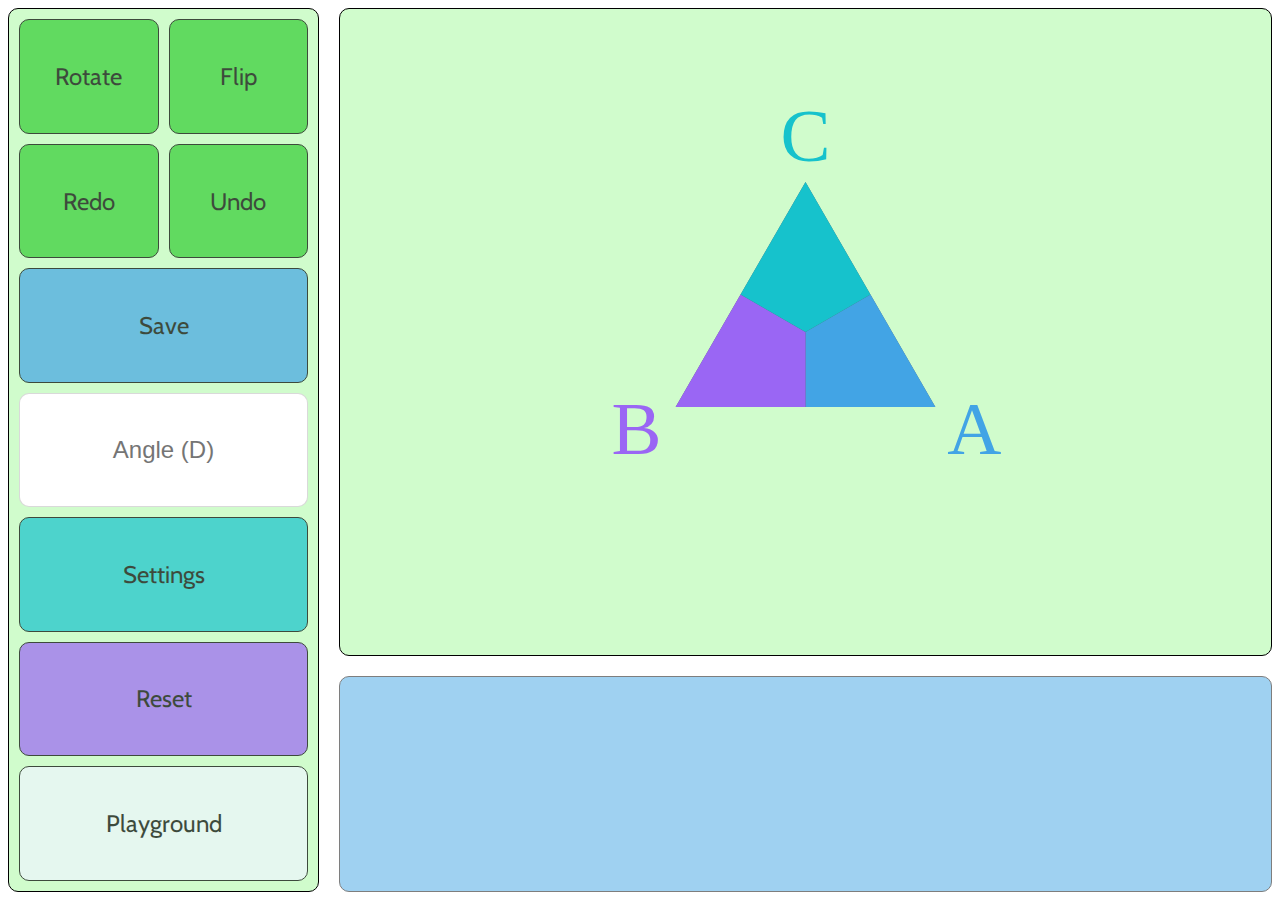
<file: index.html>
<html>
    <head>
        <meta charset="UTF-8">
        <link rel='stylesheet' href='style.css'>
        <script type='text/javascript' src="js/jquery.js"></script>                      <!--JQUERY-->
        <script type='text/javascript' src="js/Utilities.js"></script>                   <!--Utilities-->
        <script type='text/javascript' src="js/SymmetryAnalyzer.js"></script>            <!--SymmetryAnalyzer-->
        <script type='text/javascript' src="js/DrawingCanvasController.js"></script>     <!--DrawingCanvasController-->
        <script type='text/javascript' src="js/TriangleFactory.js"></script>             <!--TriangleFactory-->
        <script type='text/javascript' src="js/TriangleRenderer.js"></script>            <!--TriangleRenderer-->
        <script type='text/javascript' src="js/ManipulationCanvasController.js"></script><!--ManipulationCanvasController-->
        <script type='text/javascript' src="js/SymmetryCreator.js"></script>

        <link href='https://fonts.googleapis.com/css?family=Cabin' rel='stylesheet'>
    </head>
    <body>

        <div id="header"></div>

        <div id='playground'>
            <div id='buttonContainer'>
              <button id='rotateButton'>Rotate</button>
              <button id='flipButton'>Flip</button>
              <button id='redoButton'>Redo</button>
              <button id='undoButton'>Undo</button>
              <button id='saveButton'>Save</button>
              <input type='text' id='angle'  placeholder="Angle (D)">
              <button id='settingsButton'>Settings</button>
              <button id='resetButton'>Reset</button>
              <button id='gotoPlayground' onclick='location.href = "SymmetryPlayground.html"'>Playground</button>
            </div>

            <div id='drawingArea' class='unselectable'>
              <canvas id='triangleArea' class ='unselectable' width='250' height='250'>
              </canvas>
            </div>

            <div id='savedSymmetries'>

            </div>
        </div>

        <!--MODALS-->


        <div id='saveModal' class='modal'>
          <div class='modalContent'>
            <div id='drawingContainer' class='unselectable'>
              <canvas id='drawingCanvas' class='unselectable' width='100' height='100'></canvas>
            </div>

            <button id='saveDrawing' class='modalButton'>Save</button>
            <button id='clearCanvas' class='modalButton'>Clear</button>
          </div>
        </div>

        <div id="saveErrorModal" class='modal'>
            <div class='modalContent'>
                <p id ='confirmText' class='modalText'> Are you sure that is actually a symmettry? </p>
                <button id='notSym' class='modalButton'>No, I am not</button>
                <!-- <button id='yesSym' class='modalButton'>Yes, I am sure</button> -->
            </div>
        </div>


        <div id='editModal' class = 'modal' symbolIndex=''>
          <div class='modalContent'>
            <button id='deleteDrawing' class='modalButton'>Delete</button>
            <button id='editDrawing' class='modalButton'>Edit</button>
            <button id='cancelDrawing' class='modalButton'>Cancel</button>
          </div>
        </div>

        <div id='settingsModal' class='modal'>
            <div class='modalContent'>
                <button id='closeSettings'>X</button>
                <br>
                <!-- <label class='checkboxContainer'>&nbsp Colors
                    <input id='colors' type='checkbox' checked>
                    <span class='checkmark'></span>
                </label> -->
                <label class='checkboxContainer'>&nbsp Symmetry Correction
                    <input id='symSnap' type='checkbox' checked>
                    <span class='checkmark'></span>
                </label>
                <label class='checkboxContainer'>&nbsp Labels
                    <input id='labels' type='checkbox' checked>
                    <span class='checkmark'></span>
                </label>
                <label class='checkboxContainer'>&nbsp Segments
                    <input id='segments' type='checkbox' checked>
                    <span class='checkmark'></span>
                </label>
                <label class='checkboxContainer'>&nbsp Degrees
                    <input id='degrees' type='checkbox' checked>
                    <span class='checkmark'></span>
                </label>
                <label class='sliderContainer'>
                    <p id="toleranceSliderText"> &nbsp Symmetry Tolerance: 10 pixels </p>
                    <input id='toleranceSlider' class='slider' type='range' min='0' max='100' value='50'>
                </label>
            </div>
        </div>

    </body>
</html>
</file>
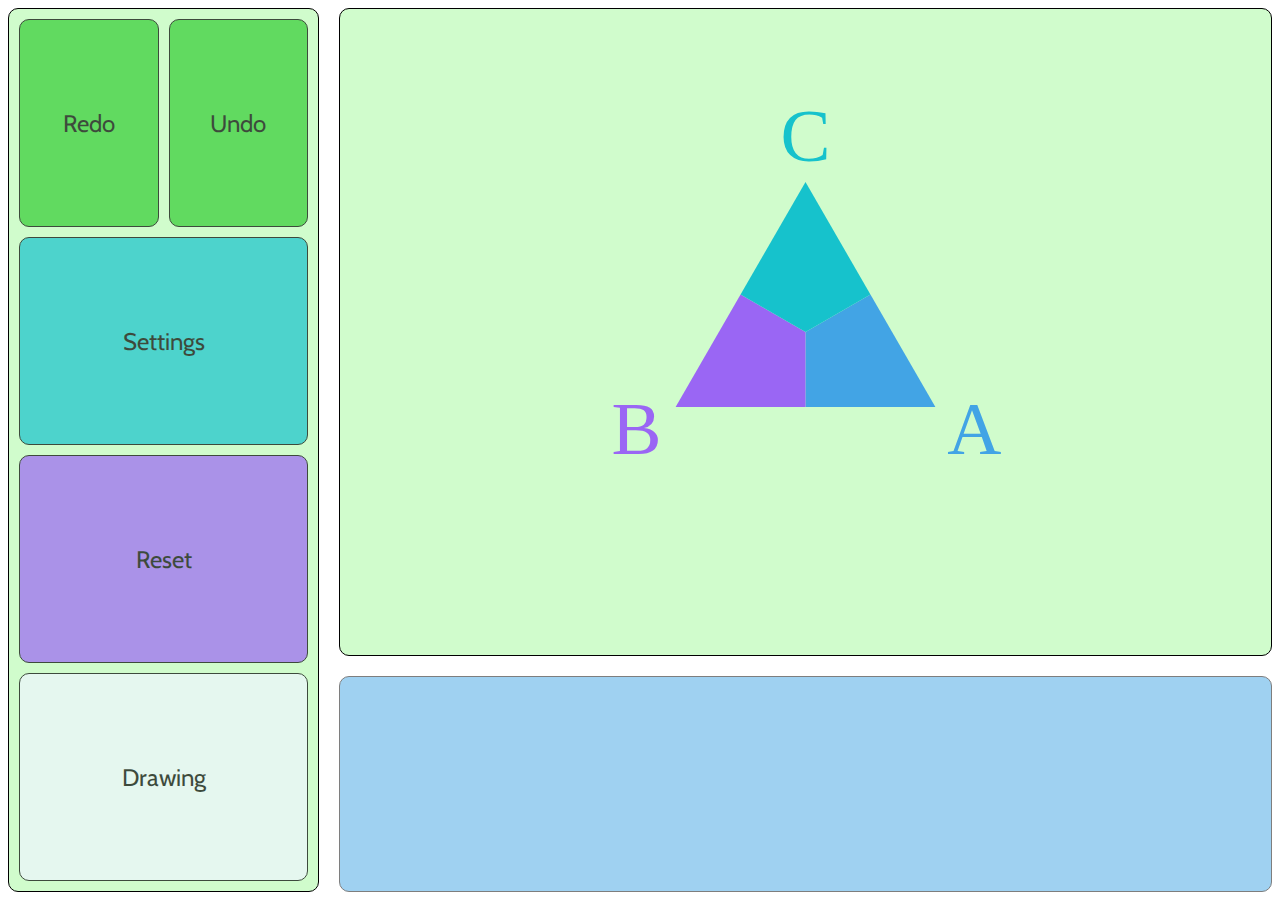
<file: SymmetryPlayground.html>
<html>
    <head>
        <meta charset="UTF-8">
        <link rel='stylesheet' href='style.css'>
        <script type='text/javascript' src="js/jquery.js"></script>                      <!--JQUERY-->
        <script type='text/javascript' src="js/Utilities.js"></script>                   <!--Utilities-->
        <script type='text/javascript' src="js/SymmetryAnalyzer.js"></script>            <!--SymmetryAnalyzer-->
        <script type='text/javascript' src="js/DrawingCanvasController.js"></script>     <!--DrawingCanvasController-->
        <script type='text/javascript' src="js/TriangleFactory.js"></script>             <!--TriangleFactory-->
        <script type='text/javascript' src="js/TriangleRenderer.js"></script>            <!--TriangleRenderer-->
        <script type='text/javascript' src="js/SymmetryPlayground.js"></script>

        <link href='https://fonts.googleapis.com/css?family=Cabin' rel='stylesheet'>
    </head>
    <body>

        <div id="header"></div>

        <div id='playground'>
            <div id='buttonContainer'>
              <button id='redoButton'>Redo</button>
              <button id='undoButton'>Undo</button>
              <button id='settingsButton'>Settings</button>
              <button id='resetButton'>Reset</button>
              <button id='gotoSymmetryCreator' onclick = 'location.href="index.html"'>Drawing</button>
            </div>

            <div id='drawingArea' class='unselectable'>
              <canvas id='triangleArea' class ='unselectable' width='250' height='250'>
              </canvas>
            </div>

            <div id='savedSymmetries'>

            </div>
        </div>

        <!--MODALS-->


        <div id='replayModal' class='modal'>
            <div class='modalContent'>
                <button id='replaySym'>Replay</button>
                <button id='cancelReplay'>Cancel</button>
            </div>
        </div>

        <div id='editModal' class = 'modal' symbolIndex=''>
          <div class='modalContent'>
            <button id='deleteDrawing' class='modalButton'>Delete</button>
            <button id='editDrawing' class='modalButton'>Edit</button>
            <button id='cancelDrawing' class='modalButton'>Cancel</button>
          </div>
        </div>

        <div id='settingsModal' class='modal'>
            <div class='modalContent'>
                <button id='closeSettings'>x</button>
                <br>
                <!-- <label class='checkboxContainer'>&nbsp Colors
                    <input id='colors' type='checkbox' checked>
                    <span class='checkmark'></span>
                </label> -->
                <label class='checkboxContainer'>&nbsp Symmetry Correction
                    <input id='symSnap' type='checkbox' checked>
                    <span class='checkmark'></span>
                </label>
                <label class='checkboxContainer'>&nbsp Labels
                    <input id='labels' type='checkbox' checked>
                    <span class='checkmark'></span>
                </label>
                <label class='checkboxContainer'>&nbsp Segments
                    <input id='segments' type='checkbox' checked>
                    <span class='checkmark'></span>
                </label>
            </div>
        </div>

    </body>
</html>
</file>
<file: style.css>
:root{
  --buttonColor: #33cc33;
  --bgColor: #d0fccc;
  --offWhite: #eff5ff;
  --triBlue: #42a4e5;
  --triPurple: #9a66f4;
  --triGreen: #16c2cc;
}

html, body{
  overflow: hidden;
  font-family: 'cabin';
}

button{
  align-self:stretch;
  background-color: var(--buttonColor);
  border-radius: 10px;
  font-weight: lighter;
  font-size: 24px;
  opacity: .7;
  outline: none;
  border: 1px solid #000000;
  font-family: 'cabin';
}

@-webkit-keyframes oscillate{
    0% {opacity: .7;}
    50% {opacity: 1;}
    100% {opacity: .7;}
}

button:hover{
  cursor: pointer;
  opacity: 1 !important;
}

img{
  border: 1px solid #000000;
  border-radius: 5px;
  position: relative;
  top: 50%;
  transform: translate(0%, -50%);
  background-color: var(--offWhite);
  opacity: .8;
  margin-left: 15px;
}

img:hover{
  cursor: pointer;
  opacity: 1;
}

#angle{
  border: 1px solid #000000;
  grid-column:1/3;
  border: 1px solid #cdcdcd;
  border-color: rgba(0,0,0,.15);
  border-radius: 10px;
  outline: none;
  text-align: center;
  font-size: 24px;
}

input[type='text']:focus{
  background-color: var(--offWhite);
}

.unselectable, button, input{
    -moz-user-select: -moz-none;
    -khtml-user-select: none;
    -webkit-user-select: none;
    -o-user-select: none;
    user-select: none;
}

.modal {
    display: none; /* Hidden by default */
    position: fixed; /* Stay in place */
    z-index: 1; /* Sit on top */
    left: 0;
    top: 0;
    width: 100%; /* Full width */
    height: 100%; /* Full height */
    background-color: rgb(0,0,0); /* Fallback color */
    background-color: rgba(0,0,0,0.4); /* Black w/ opacity */
}

#saveModal .modalContent{
    display: grid;
    grid-template-columns: 1fr 1fr;
    grid-template-rows: 4fr 1fr;
    grid-gap: 10px;
}
#editModal .modalContent{
    height: 25vh;
    display: grid;
    grid-template-columns: 1fr 1fr;
    grid-gap: 10px;
}
#saveErrorModal .modalContent{
    display: grid;
    grid-template-columns: 1fr;
    grid-template-rows: 1fr 1fr;
    grid-gap: 10px;
}
/* Modal Content/Box */
.modalContent {
    position: absolute;
    left: 50%;
    top: 50%;
    transform: translate(-50%, -50%);
    background-color: var(--offWhite);
    border: 1px solid #000000;
    border-radius: 10px;
    width: 50vh;
    height: 50vh;
    padding: 10px;
}

.modalText {
    font-size: 32px;
    font-family: 'cabin';
}
.checkboxContainer input{
    position: absolute;
    opacity: 0;
    cursor: pointer;
}

.checkboxContainer{
  display: block;
  position: relative;
  cursor: pointer;
  font-size: 22px;
  padding-left: 30px;
  margin-bottom: 15px;
}

.checkmark{
  position: absolute;
  top: 0;
  left: 0;
  height: 30px;
  width: 30px;
  background-color: var(--buttonColor);
  opacity: .5;
  border-radius: 5px;
}

.checkboxContainer:hover input ~ .checkmark{
  opacity: 1;
}

.checkboxContainer input:checked ~ .checkmark{
  background-color: var(--triPurple);
  opacity: 1;
}

.checkmark:after{
  content: "";
  position: absolute;
  display: none;
}

.checkboxContainer input:checked ~ .checkmark:after{
  display: block;
}

.checkboxContainer .checkmark:after{
  left: 11px;
  top: 5px;
  width: 5px;
  height: 10px;
  border: solid var(--offWhite);
  border-width: 0 3px 3px 0;
  transform: rotate(45deg);
}

.sliderContainer{
    display: block;
    position: relative;
    cursor: pointer;
    font-size: 22px;
    padding-left: 30px;
    margin-bottom: 15px;
}

.slider {
    -webkit-appearance: none;
    width: 100%;
    height: 25px;
    background: #d3d3d3;
    outline: none;
    opacity: 0.7;
    -webkit-transition: .2s;
}

.slider:hover {
    opacity: 1;
}

.slider::-webkit-slider-thumb {
    -webkit-appearance: none;
    appearance: none;
    width: 25px;
    height: 25px;
    background: #4CAF50;
    cursor: pointer;
}

.slider::-moz-range-thumb {
    width: 25px;
    height: 25px;
    background: #4CAF50;
    cursor: pointer;
}

#tolerance{
    width: 100%;
}


#closeSettings{
  width: 30px;
  height: 30px;
  left: 0;
  top: 0;
  position: relative;
  padding: 0 0 10px 0;
  margin: 0 0 10px 0;
  background-color: var(--triPurple);
}

#drawingContainer{
  grid-column: 1/3;
  background-color: var(--bgColor);
  border-radius: 10px;
  border: 1px solid #000000;
}

#playground{
  height: 100%;
  display: grid;
  grid-gap: 20px;
  grid-template-columns: 1fr 3fr;
  grid-template-rows: 3fr 1fr;
}

#drawingArea{
  grid-row: 1;
  grid-column: 2;
  background-color: var(--bgColor);
  border-radius: 10px;
  border: 1px solid #000000;
  align-self: stretch;
  min-width: 0;
  min-height: 0;
}

#buttonContainer{
  border: 1px solid #000000;
  border-radius: 10px;
  background-color: var(--bgColor);
  grid-column:1;
  grid-row:1/3;
  align-self: stretch;
  padding: 10px;
  display: grid;
  grid-template-columns: 1fr 1fr;
  grid-gap: 10px;
}

#savedSymmetries{
  border: 1px solid #000000;
  background-color: var(--triBlue);
  opacity: .5;
  border-radius: 10px;
  grid-column:2;
  grid-row:2;
}

#saveButton{
  grid-column: 1/3;
  background-color: var(--triBlue);
}

#settingsButton{
  grid-column: 1/3;
  background-color: var(--triGreen);
}

#gotoPlayground, #gotoSymmetryCreator{
    grid-column: 1/3;
    background-color: var(--offWhite);
}

#cancelDrawing{
    grid-column: 1/3;
}

#resetButton{
  grid-column: 1/3 !important;
  background-color: var(--triPurple);
}
#notSym{
    grid-column:1/2;
}
</file>
